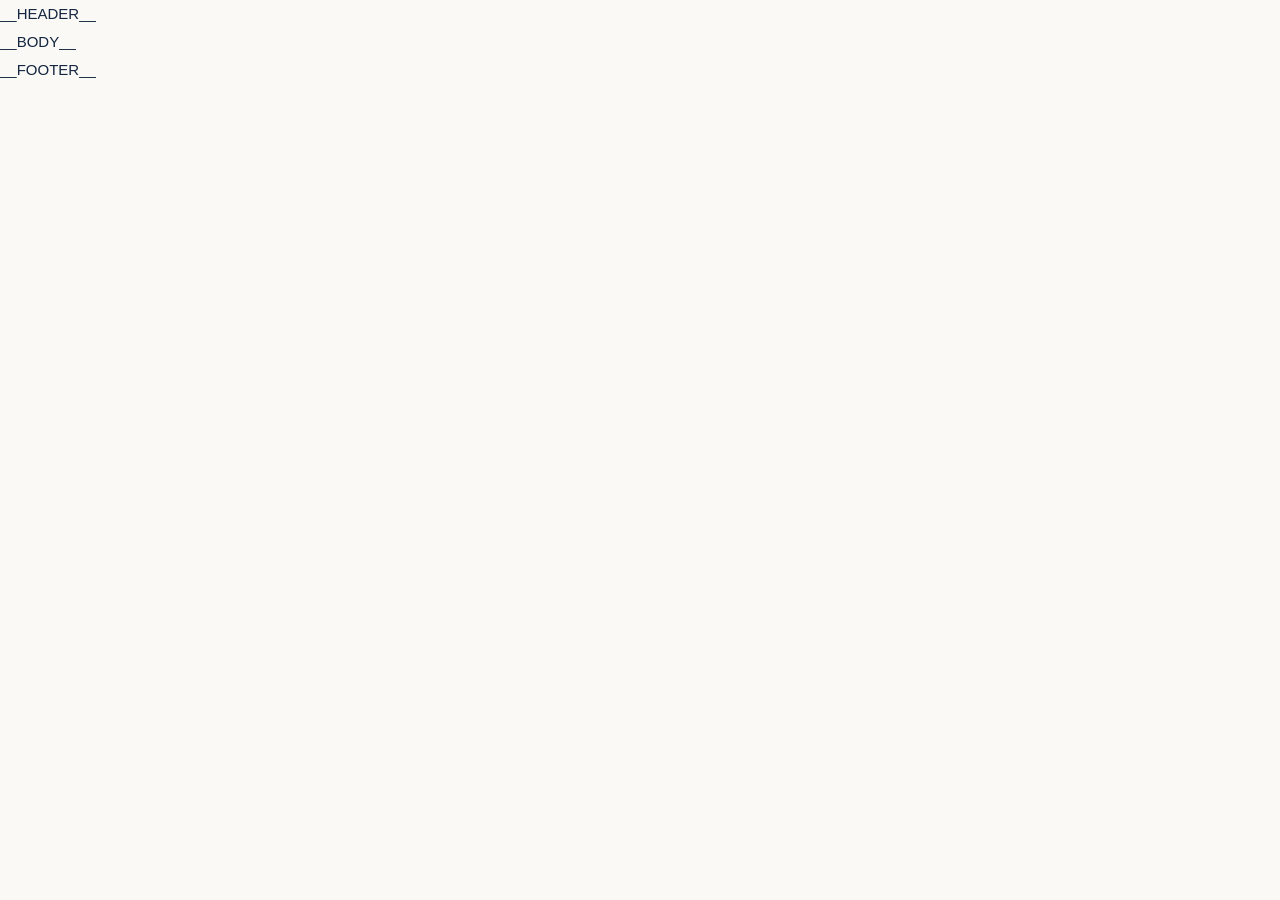
<file: index.html>
<!doctype html>
<html lang="zh-CN">
<head>
  <meta charset="utf-8">
  <meta name="viewport" content="width=device-width, initial-scale=1">
  <meta name="theme-color" content="#153d8a">
  <meta name="description" content="__DESCRIPTION__">
  <meta property="og:title" content="__TITLE__">
  <meta property="og:description" content="__DESCRIPTION__">
  <meta property="og:type" content="website">
  <meta property="og:image" content="https://whu-geosciencecafe.github.io/assets/photos/community.webp">
  <meta property="og:url" content="https://whu-geosciencecafe.github.io/__PAGE_URL__">
  <title>__TITLE__</title>
  <link rel="canonical" href="https://whu-geosciencecafe.github.io/__PAGE_URL__">
  <link rel="icon" href="assets/logo.png" type="image/png">
  <link rel="stylesheet" href="styles.css">
  <script src="script.js" defer></script>
</head>
<body>
  <a class="skip-link" href="#main">跳至正文</a>
  __HEADER__
  <main id="main">__BODY__</main>
  __FOOTER__
  <script id="site-data" type="application/json">__SITE_DATA__</script>
  <dialog id="detail-dialog" aria-labelledby="dialog-title">
    <div class="dialog-shell">
      <button class="dialog-close" type="button" aria-label="关闭详情">关闭 <span aria-hidden="true">×</span></button>
      <img id="dialog-image" src="assets/photos/community.webp" alt="" width="1200" height="800">
      <div class="dialog-content">
        <p id="dialog-category" class="eyebrow"></p>
        <h2 id="dialog-title"></h2>
        <p id="dialog-summary" class="dialog-summary"></p>
        <div id="dialog-body"></div>
        <p id="dialog-source" class="fine-print"></p>
      </div>
    </div>
  </dialog>
</body>
</html>
</file>
<file: styles.css>
@charset "UTF-8";
:root {
  --accent: #153d8a;
  --accent-dark: #092654;
  --ink: #142640;
  --muted: #69717e;
  --line: #e3e6eb;
  --soft: #eef1f5;
  --brand: #173d80;
  --font: "Segoe UI", "PingFang SC", "Microsoft YaHei", sans-serif;
}
* { box-sizing: border-box; }
html { scroll-behavior: smooth; scroll-padding-top: 30px; }
body { margin: 0; background: #faf9f5; color: var(--ink); font: 15px/1.85 var(--font); -webkit-font-smoothing: antialiased; }
body.dialog-open { overflow: hidden; }
[hidden] { display: none !important; }
a { color: inherit; text-decoration: none; }
button { font: inherit; cursor: pointer; }
img { display: block; width: 100%; height: auto; }
figure, p, h1, h2, h3 { margin: 0; }
h1, h2, h3 { line-height: 1.35; letter-spacing: -.035em; }
h1 { font-size: clamp(35px, 4.2vw, 54px); font-weight: 700; }
h2 { font-size: 30px; font-weight: 650; }
h3 { font-size: 20px; font-weight: 650; }
a, button { -webkit-tap-highlight-color: transparent; }
a:focus-visible, button:focus-visible { outline: 3px solid #2455a0; outline-offset: 5px; }
::selection { background: #dce6f8; }
.container { width: min(1120px, 86%); margin-inline: auto; }
.skip-link { position: fixed; top: -80px; left: 20px; z-index: 200; background: #faf9f5; padding: 10px 18px; }
.skip-link:focus { top: 10px; }
.eyebrow { color: var(--accent); font-size: 11px; font-weight: 650; letter-spacing: .12em; margin-bottom: 12px; }
.fine-print { color: var(--muted); font-size: 11px; line-height: 1.8; }
.button { display: inline-flex; align-items: center; justify-content: center; background: var(--accent); color: white; border: 1px solid var(--accent); border-radius: 2px; padding: 11px 23px; min-height: 46px; font-weight: 600; font-size: 14px; line-height: 1.6; transition: background .2s, border-color .2s; }
.button:hover { background: var(--accent-dark); border-color: var(--accent-dark); }
.button-small { padding: 8px 19px; min-height: 39px; }
.button-outline { background: transparent; border-color: #ffffffd9; }
.button-outline:hover { background: #ffffff24; border-color: white; }
.text-link { display: inline-flex; align-items: center; gap: 12px; color: var(--accent); font-weight: 600; font-size: 14px; margin-top: 24px; }
.text-link:hover { color: var(--accent-dark); text-decoration: underline; text-underline-offset: 5px; }
.site-header { background: #faf9f5; }
.header-inner { width: min(1120px, 86%); margin: auto; min-height: 118px; display: flex; align-items: center; justify-content: space-between; gap: 30px; }
.brand { display: flex; gap: 10px; align-items: center; font-size: 24px; font-weight: 700; color: var(--brand); letter-spacing: -.06em; white-space: nowrap; line-height: 1.1; }
.brand img { width: 48px; height: 48px; object-fit: contain; }
.brand em, .footer-brand em { font-family: Georgia, serif; font-weight: 500; }
.brand small { display: block; font-size: 9px; color: var(--muted); letter-spacing: .06em; margin-top: 9px; font-weight: 400; }
#site-nav { display: flex; align-items: center; gap: 26px; font-size: 14px; font-weight: 500; }
#site-nav > a:not(.button) { padding: 10px 0; white-space: nowrap; }
#site-nav > a:not(.button):hover, #site-nav > a[aria-current="page"] { color: var(--accent); }
.nav-toggle { display: none; }
.feature-section { display: grid; grid-template-columns: 1fr 1fr; gap: 48px; align-items: center; margin-top: 70px; margin-bottom: 70px; }
.feature-image { overflow: hidden; border-radius: 2px; background: var(--soft); }
.feature-image img { aspect-ratio: 1.18; object-fit: cover; }
.feature-image figcaption { font-size: 11px; color: var(--muted); padding: 11px 15px; background: var(--soft); }
.feature-copy h2 { margin-bottom: 20px; }
.feature-copy > p:not(.eyebrow) { font-size: 14px; color: var(--muted); margin-top: 14px; line-height: 1.95; }
.list-heading { font-size: 16px; margin: 23px 0 10px; }
.event-row { display: block; padding: 14px 0; border-bottom: 1px solid var(--line); }
.event-row h3 { font-size: 15px; line-height: 1.6; letter-spacing: -.02em; margin-bottom: 4px; }
.event-row:hover h3 { color: var(--accent); }
.event-row .event-meta { font-size: 11px; color: var(--muted); display: flex; align-items: center; gap: 10px; }
.event-tag { color: var(--accent); font-size: 10px; font-weight: 600; }
.impact-strip { display: grid; grid-template-columns: repeat(3, 1fr); gap: 20px; background: var(--soft); padding: 33px 40px 20px; border-radius: 2px; text-align: center; }
.impact-strip strong { font-size: 43px; font-weight: 650; letter-spacing: -.06em; line-height: 1.3; }
.impact-strip strong span { font-size: 25px; }
.impact-strip div > p { font-size: 12px; color: var(--muted); margin-top: 7px; }
.impact-strip > .fine-print { grid-column: 1 / -1; font-size: 10px; }
.partners-preview { text-align: center; margin-top: 85px; margin-bottom: 85px; }
.partners-preview > p:not(.eyebrow) { font-size: 14px; color: var(--muted); margin: 18px auto 0; max-width: 650px; }
.partner-wordmarks { display: flex; justify-content: center; align-items: center; gap: 45px; flex-wrap: wrap; padding: 38px 10px 15px; }
.partner-wordmarks > span { font-size: 28px; font-weight: 650; color: #273449; letter-spacing: -.06em; }
.wordmark-trae { letter-spacing: .06em !important; font-weight: 800 !important; }
.site-footer { background: #f1f1ed; margin-top: 80px; padding: 53px 0 0; }
.footer-grid { display: grid; grid-template-columns: 1.1fr .65fr 1fr; gap: 60px; }
.footer-brand { font-size: 26px; font-weight: 700; letter-spacing: -.055em; color: var(--brand); }
.footer-grid h2 { font-size: 18px; margin-bottom: 17px; letter-spacing: -.02em; }
.footer-grid p { color: var(--muted); font-size: 12px; margin-top: 12px; line-height: 2; }
.footer-navigation a, .footer-contact a { display: block; font-size: 12px; margin: 8px 0; }
.footer-grid a:hover { color: var(--accent); }
.footer-copyright { margin-top: 26px !important; }
.footer-contact .fine-print { font-size: 10px; }
.footer-bottom { border-top: 1px solid #dce0e6; padding: 20px 0; margin-top: 36px; display: flex; justify-content: space-between; font-size: 10px; color: var(--muted); }
.page-intro { margin-top: 40px; margin-bottom: 48px; max-width: 900px; text-align: center; }
.page-intro h1 { margin-bottom: 22px; }
.page-intro > p:not(.eyebrow) { color: var(--muted); font-size: 16px; line-height: 1.9; }
.archive-controls { display: flex; justify-content: space-between; align-items: center; gap: 20px; margin-bottom: 30px; }
.filters { display: flex; flex-wrap: wrap; gap: 8px; }
.filter { background: #faf9f5; color: #454e5e; border: 1px solid #d9dce2; border-radius: 2px; padding: 8px 16px; font-size: 13px; line-height: 1.6; transition: background .2s, border-color .2s; }
.filter:hover { color: var(--accent); border-color: var(--accent); }
.filter.active { color: white; background: var(--accent); border-color: var(--accent); }
.activity-grid { display: grid; grid-template-columns: repeat(3, 1fr); gap: 35px 27px; }
.activity-card { position: relative; min-width: 0; }
.activity-image { aspect-ratio: 1.45; border-radius: 2px; background: var(--soft); overflow: hidden; }
.activity-image img { width: 100%; height: 100%; object-fit: cover; transition: transform .4s; }
.activity-card:hover .activity-image img { transform: scale(1.035); }
.activity-meta { display: flex; gap: 12px; align-items: center; justify-content: space-between; font-size: 11px; color: var(--muted); margin: 16px 0 10px; }
.activity-meta span:first-child { color: var(--accent); }
.activity-card h3 { font-size: 20px; letter-spacing: -.03em; }
.activity-card > p { font-size: 13px; color: var(--muted); margin: 12px 0; }
.activity-open { display: block; width: 100%; text-align: left; color: inherit; background: none; border: 0; padding: 0; font: inherit; line-height: 1.5; letter-spacing: inherit; }
.activity-open::after { content: ""; position: absolute; inset: 0; }
.activity-open:hover { color: var(--accent); }
.archive-footnote { border-top: 1px solid var(--line); margin-top: 45px; padding-top: 22px; }
.section-block { margin-top: 75px; margin-bottom: 75px; }
.section-title { margin-bottom: 32px; }
.section-title > p:not(.eyebrow) { color: var(--muted); font-size: 14px; margin-top: 17px; }
.about-story { margin-top: 55px; }
.history-image img { aspect-ratio: 1.3; }
.timeline { display: flex; justify-content: space-between; gap: 15px; border-top: 1px solid var(--line); margin-top: 26px; padding-top: 21px; }
.timeline strong { display: block; font-size: 25px; color: var(--brand); }
.timeline span { display: block; color: var(--muted); font-size: 10px; margin-top: 5px; }
.fields-grid { display: grid; grid-template-columns: repeat(3, 1fr); gap: 22px; }
.fields-grid article { border-top: 2px solid var(--line); padding: 23px 4px; }
.fields-grid article > span { color: var(--accent); font-size: 13px; }
.fields-grid h3 { font-size: 19px; margin: 13px 0 12px; }
.fields-grid p { color: var(--muted); font-size: 13px; }
.quote-banner { padding: 40px; text-align: center; background: var(--soft); border-left: 3px solid var(--accent); border-radius: 4px; }
.quote-banner > p { font-size: 24px; font-weight: 500; }
.quote-banner > span { display: block; font-size: 11px; color: var(--muted); margin-top: 18px; }
.gallery-grid { display: grid; grid-template-columns: repeat(3, 1fr); gap: 27px; }
.gallery-card { position: relative; min-width: 0; }
.gallery-card button { display: block; width: 100%; border: 0; padding: 0; background: transparent; color: var(--ink); text-align: left; }
.gallery-card .gallery-image { overflow: hidden; border-radius: 2px; display: block; background: var(--soft); }
.gallery-card img { aspect-ratio: 1.25; object-fit: cover; transition: transform .4s; }
.gallery-card button:hover img { transform: scale(1.04); }
.gallery-caption { display: block; margin-top: 13px; font-size: 14px; font-weight: 600; line-height: 1.7; }
.gallery-category { display: block; margin-top: 5px; color: var(--muted); font-size: 11px; }
.resource-grid, .alumni-grid { display: grid; grid-template-columns: repeat(3, 1fr); gap: 27px; }
.resource-grid article { background: var(--soft); padding: 28px; border-radius: 2px; }
.resource-label { color: var(--accent); font-size: 12px; }
.resource-grid h3 { margin: 16px 0; }
.resource-grid p { color: var(--muted); font-size: 13px; }
.resource-grid .text-link { font-size: 12px; }
.alumni-grid article { border-top: 2px solid var(--line); padding: 25px 0; }
.alumni-grid article > span { font-size: 11px; color: var(--accent); }
.alumni-grid h3 { font-size: 25px; margin: 12px 0 5px; }
.alumni-grid p { font-size: 12px; color: var(--muted); }
.alumni-grid strong { display: block; font-size: 14px; margin-top: 20px; font-weight: 600; }
.contact-banner { text-align: center; padding: 38px 25px; background: var(--soft); border-radius: 2px; }
.contact-banner p { color: var(--muted); margin: 18px 0 25px; font-size: 14px; }
.partner-detail-grid { display: grid; grid-template-columns: repeat(2, 1fr); gap: 30px 45px; }
.partner-detail-grid article { border-bottom: 1px solid var(--line); padding: 15px 0 35px; }
.partner-name { display: block; font-size: 37px; line-height: 1.3; font-weight: 650; letter-spacing: -.05em; margin-bottom: 24px; color: #29354a; }
.partner-detail-grid h2 { font-size: 22px; margin-bottom: 14px; }
.partner-detail-grid article > p:not(.eyebrow) { color: var(--muted); font-size: 14px; }
.partner-detail-grid .eyebrow { font-size: 10px; }
dialog { padding: 0; border: 0; border-radius: 8px; width: min(790px, calc(100% - 30px)); max-height: 90dvh; color: var(--ink); background: #faf9f5; box-shadow: 0 20px 100px #0005; }
dialog::backdrop { background: #0b1426c9; backdrop-filter: blur(4px); }
.dialog-shell { position: relative; }
.dialog-close { position: sticky; top: 14px; float: right; z-index: 2; display: flex; align-items: center; gap: 15px; margin: 14px 14px -55px 0; padding: 3px 13px; border: 1px solid var(--line); border-radius: 2px; font-size: 12px; background: #faf9f5; color: var(--ink); }
.dialog-close span { font-size: 25px; }
.dialog-shell > img { max-height: 380px; object-fit: cover; }
.dialog-content { padding: 28px 35px 35px; }
.dialog-content h2 { font-size: 29px; }
.dialog-summary { color: #3f4e67; font-size: 17px; margin: 20px 0; }
#dialog-body p { font-size: 14px; color: var(--muted); margin: 15px 0; }
#dialog-body ul { font-size: 14px; color: var(--muted); padding-left: 20px; }
#dialog-source { border-top: 1px solid var(--line); margin-top: 25px; padding-top: 20px; }
.photo-dialog .dialog-shell > img { object-fit: contain; max-height: 66dvh; background: #111827; }
.photo-dialog .dialog-content { padding-top: 22px; }
.photo-dialog .dialog-content h2 { font-size: 23px; }
.photo-dialog .dialog-summary { margin: 12px 0; font-size: 14px; }
@media (max-width: 1050px) {
  .container, .header-inner { width: 90%; }
  .header-inner { gap: 20px; min-height: 105px; }
  .brand { font-size: 22px; }
  #site-nav { gap: 18px; font-size: 13px; }
  .feature-section { gap: 35px; }
  .feature-copy h2 { font-size: 27px; }
  .activity-card h3 { font-size: 18px; }
  .footer-grid { gap: 35px; }
  .partner-wordmarks { gap: 30px; }
}
@media (max-width: 820px) {
  .header-inner { min-height: 92px; flex-wrap: wrap; gap: 0; position: relative; }
  .brand { font-size: 22px; }
  .brand img { width: 43px; height: 43px; }
  .nav-toggle { display: flex; align-items: center; gap: 13px; background: transparent; color: var(--ink); border: 1px solid var(--line); border-radius: 2px; padding: 7px 11px; font-size: 12px; }
  #site-nav { display: none; width: 100%; flex-direction: column; align-items: stretch; gap: 0; padding: 12px 0 25px; font-size: 14px; }
  #site-nav.is-open { display: flex; }
  #site-nav > a:not(.button) { padding: 12px 0; }
  #site-nav > .button { align-self: flex-start; margin-top: 10px; }
  .feature-section { gap: 28px; margin-block: 55px; }
  .feature-image img { aspect-ratio: 1; }
  .feature-copy h2 { font-size: 25px; }
  .feature-copy > p:not(.eyebrow) { font-size: 13px; }
  .activity-grid, .gallery-grid { grid-template-columns: repeat(2, 1fr); }
  .resource-grid { grid-template-columns: 1fr; gap: 20px; }
  .resource-grid article { padding: 25px; }
  .fields-grid { grid-template-columns: repeat(2, 1fr); }
  .footer-grid { grid-template-columns: 1fr 1fr; }
  .footer-contact { grid-column: 1 / -1; }
  .footer-contact > p br { display: none; }
  .partner-wordmarks > span { font-size: 25px; }
}
@media (max-width: 600px) {
  body { font-size: 14px; }
  h2 { font-size: 26px; }
  .container, .header-inner { width: 90%; }
  .header-inner { min-height: 85px; }
  .brand { gap: 8px; font-size: 21px; }
  .brand small { font-size: 8px; letter-spacing: 0; margin-top: 7px; }
  .brand img { width: 40px; height: 40px; }
  .feature-section { grid-template-columns: 1fr; gap: 27px; margin-block: 45px; }
  .feature-image img { aspect-ratio: 1.4; }
  .feature-copy h2 { font-size: 26px; margin-bottom: 17px; }
  .feature-copy > p:not(.eyebrow) { font-size: 13px; }
  .feature-reverse .feature-image { grid-row: 1; }
  .eyebrow { font-size: 10px; }
  .event-row { padding-block: 13px; }
  .event-row h3 { font-size: 14px; }
  .text-link { font-size: 13px; }
  .impact-strip { padding: 25px 14px 16px; gap: 17px 7px; }
  .impact-strip strong { font-size: 33px; }
  .impact-strip strong span { font-size: 20px; }
  .impact-strip div > p { font-size: 10px; line-height: 1.8; margin-top: 8px; }
  .impact-strip > .fine-print { font-size: 9px; }
  .partners-preview { margin-block: 55px; }
  .partners-preview > p:not(.eyebrow) { font-size: 13px; }
  .partner-wordmarks { gap: 22px 28px; padding-top: 30px; }
  .partner-wordmarks > span { font-size: 24px; }
  .site-footer { margin-top: 55px; padding-top: 35px; }
  .footer-grid { grid-template-columns: 1fr 1fr; gap: 28px 20px; }
  .footer-brand { font-size: 22px; }
  .footer-grid h2 { font-size: 16px; }
  .footer-grid p, .footer-grid a:not(.footer-brand) { font-size: 11px; }
  .footer-bottom { flex-direction: column; gap: 9px; font-size: 9px; padding-block: 20px; margin-top: 25px; }
  .page-intro { margin-top: 25px; margin-bottom: 35px; }
  .page-intro h1 { font-size: 33px; line-height: 1.4; margin-bottom: 18px; }
  .page-intro > p:not(.eyebrow) { font-size: 13px; }
  .page-intro br { display: none; }
  .archive-controls { display: block; margin-bottom: 24px; }
  .filters { gap: 7px; }
  .filter { padding: 7px 12px; font-size: 12px; }
  .archive-controls > p { margin-top: 14px; }
  .activity-grid { grid-template-columns: 1fr; gap: 33px; }
  .activity-image { aspect-ratio: 1.6; }
  .activity-card h3 { font-size: 21px; }
  .activity-card > p { font-size: 13px; }
  .archive-footnote { margin-top: 35px; font-size: 10px; }
  .section-block { margin-block: 50px; }
  .section-title > p:not(.eyebrow) { font-size: 13px; }
  .fields-grid { gap: 15px; }
  .fields-grid article { padding-block: 19px; }
  .fields-grid h3 { font-size: 17px; line-height: 1.5; }
  .fields-grid p { font-size: 12px; }
  .timeline { gap: 10px; }
  .timeline strong { font-size: 23px; }
  .timeline span { font-size: 9px; }
  .quote-banner { padding: 29px 22px; }
  .quote-banner > p { font-size: 21px; }
  .quote-banner > span { font-size: 10px; }
  .gallery-grid { gap: 24px 15px; }
  .gallery-card img { aspect-ratio: 1; }
  .gallery-caption { font-size: 12px; margin-top: 10px; }
  .gallery-category { font-size: 10px; }
  .alumni-grid { grid-template-columns: 1fr; gap: 10px; }
  .alumni-grid article { padding: 22px 0; }
  .alumni-grid strong { margin-top: 12px; }
  .partner-detail-grid { grid-template-columns: 1fr; gap: 20px; }
  .partner-name { font-size: 33px; }
  .partner-detail-grid article > p:not(.eyebrow) { font-size: 13px; }
  .contact-banner { padding: 30px 23px; }
  .contact-banner h2 { font-size: 24px; }
  .contact-banner p { font-size: 13px; }
  .dialog-content { padding: 25px 23px; }
  .dialog-content h2 { font-size: 25px; }
  .dialog-summary { font-size: 16px; }
  .dialog-shell > img { max-height: 280px; }
}
@media (max-width: 360px) {
  .brand { font-size: 18px; }
  .brand img { width: 35px; height: 35px; }
  .nav-toggle { padding: 6px 9px; gap: 8px; font-size: 11px; }
  .impact-strip strong { font-size: 28px; }
  .impact-strip strong span { font-size: 17px; }
  .partner-wordmarks { gap: 17px 20px; }
}
@media (prefers-reduced-motion: reduce) {
  html { scroll-behavior: auto; }
  *, *::before, *::after { transition: none !important; animation: none !important; }
}

/* The homepage keeps the original blue and warm-white editorial identity. */
.serif { font-family: "Noto Serif SC", "Songti SC", "STSong", "SimSun", serif; font-weight: 500; }
.site-header { background: rgba(250,249,245,.97); border-bottom: 1px solid var(--line); }
.header-inner { width: min(1440px, 91%); min-height: 98px; }
.brand { color: var(--accent); }
#site-nav { gap: 29px; font-size: 13px; }
#site-nav > .button { color: var(--accent); border-color: #c6cdd9; background: transparent; border-radius: 0; font-weight: 500; }
#site-nav > .button:hover { color: white; background: var(--accent); border-color: var(--accent); }
.editorial-button { border-radius: 0; justify-content: space-between; gap: 35px; padding: 15px 23px; min-height: 54px; }
.editorial-button span { font-size: 23px; line-height: 1; }
.editorial-hero { max-width: 1600px; margin: auto; padding: 43px 4.5% 0; display: grid; grid-template-columns: 43% 57%; align-items: stretch; }
.editorial-hero-copy { padding: 19px 4% 28px 3.3%; }
.editorial-hero .eyebrow { display: flex; align-items: center; gap: 10px; color: var(--accent); font-size: 9px; letter-spacing: .12em; }
.tiny-line { display: inline-block; width: 23px; height: 1px; background: var(--accent); }
.editorial-hero h1 { font-size: clamp(53px,5.9vw,88px); font-weight: 650; line-height: 1.2; letter-spacing: -.06em; margin: 28px 0 20px; color: var(--accent); }
.hero-motto { font-size: 24px; font-weight: 500; line-height: 1.6; letter-spacing: .06em; }
.hero-intro { margin: 19px 0 25px; color: var(--muted); font-size: 13px; }
.hero-story-link { display: block; font-size: 11px; color: var(--muted); margin-top: 23px; }
.hero-story-link span { margin-left: 13px; }
.hero-photo { position: relative; min-height: 610px; background: #d5dfef; overflow: hidden; }
.hero-photo > img { height: 100%; object-fit: cover; object-position: 50% 50%; }
.hero-photo::after { content: ""; position: absolute; inset: 55% 0 0; background: linear-gradient(transparent,rgba(3,21,48,.72)); pointer-events: none; }
.hero-photo figcaption { position: absolute; bottom: 27px; left: 29px; right: 29px; color: white; z-index: 1; display: flex; justify-content: space-between; font-size: 11px; }
.hero-photo figcaption span:first-child { letter-spacing: .2em; }
.photo-stamp { position: absolute; right: 23px; top: 25px; background: #faf9f5; color: var(--accent); padding: 18px 20px; transform: rotate(5deg); font-size: 15px; line-height: 1.6; letter-spacing: .14em; box-shadow: 0 3px 12px #0001; }
.photo-stamp i { font-family: Georgia,serif; font-size: 14px; letter-spacing: 0; }
.hero-foot { grid-column: 1 / -1; display: flex; justify-content: space-between; padding: 22px 1.4%; color: var(--muted); font-size: 10px; letter-spacing: .12em; }
.hero-foot a { display: flex; align-items: center; gap: 28px; }
.hero-foot a:hover { color: var(--accent); }
.editorial-impact { max-width: 1440px; margin: auto; padding: 52px 6.2% 37px; display: grid; grid-template-columns: 1.05fr 1fr .85fr 1.1fr; border-top: 1px solid var(--line); gap: 25px; align-items: center; }
.impact-intro .eyebrow { color: var(--accent); font-size: 9px; line-height: 1.7; margin: 0; }
.impact-intro > p:last-child { font-size: 14px; margin-top: 13px; }
.impact-stat { border-left: 1px solid var(--line); padding-left: 30px; }
.impact-stat strong { color: var(--accent); font: 500 55px/1.2 Georgia,serif; letter-spacing: -.05em; white-space: nowrap; }
.impact-stat strong span { font-size: 30px; letter-spacing: -.04em; }
.impact-stat p { font-size: 11px; margin-top: 10px; }
.impact-source { grid-column: 1 / -1; text-align: right; font-size: 9px; color: var(--muted); }
.editorial-section { max-width: 1440px; padding: 85px 6.2%; margin: auto; }
.section-kicker { display: flex; justify-content: space-between; color: var(--accent); font-size: 10px; letter-spacing: .15em; font-weight: 650; padding-bottom: 25px; border-bottom: 1px solid var(--line); margin-bottom: 44px; gap: 20px; }
.section-kicker span:last-child { font-weight: 400; letter-spacing: .1em; }
.editorial-section h2 { font-size: clamp(32px,3.45vw,52px); font-weight: 650; line-height: 1.3; letter-spacing: -.04em; }
.editorial-section .text-link { font-size: 12px; border-bottom: 1px solid currentColor; padding-bottom: 6px; margin-top: 22px; gap: 25px; }
.editorial-section .text-link:hover { text-decoration: none; }
.editorial-story-grid { display: grid; grid-template-columns: 1fr 1.05fr; gap: 11%; }
.editorial-story-grid h2 { margin-bottom: 26px; }
.editorial-story-grid p { color: var(--muted); font-size: 13px; line-height: 2; margin-bottom: 17px; }
.editorial-story-grid .story-lead { color: var(--accent); font-size: 18px; margin-bottom: 18px; }
.history-print { padding: 15px; background: #edece6; transform: rotate(1.4deg); }
.history-print img { aspect-ratio: 1.55; object-fit: cover; filter: saturate(.8); }
.history-print figcaption { padding-top: 12px; color: #5b626f; font-size: 10px; letter-spacing: .06em; }
.story-timeline { display: flex; justify-content: space-between; align-items: flex-start; margin-top: 45px; gap: 15px; }
.story-timeline b { font: 400 28px/1.3 Georgia,serif; color: var(--accent); }
.story-timeline div > span { display: block; color: var(--muted); font-size: 11px; line-height: 1.7; margin-top: 8px; }
.timeline-rule { height: 1px; background: #c9cfda; flex: 1; margin-top: 20px; }
.home-activities { background: #eef1f5; }
.editorial-section-heading { display: flex; justify-content: space-between; align-items: flex-end; gap: 40px; margin-bottom: 36px; }
.editorial-section-heading p { color: var(--muted); font-size: 13px; margin-top: 17px; }
.editorial-section-heading > .text-link { margin: 0 0 6px; white-space: nowrap; }
.home-activity-grid .activity-image { border-radius: 0; }
.home-activity-grid .activity-card h3 { font-size: 21px; }
.home-activity-grid .activity-meta span:first-child { color: var(--accent); }
.archive-entry { display: flex; justify-content: space-between; align-items: center; margin-top: 36px; border-top: 1px solid #cfd6e2; padding-top: 22px; font-size: 12px; }
.archive-entry p { color: var(--muted); }
.archive-entry a { color: var(--accent); font-weight: 600; }
.archive-entry a span { margin-left: 18px; }
.editorial-fields-layout { display: grid; grid-template-columns: 1fr 1.1fr; gap: 11%; }
.editorial-fields-layout > div:first-child > p { font-size: 13px; color: var(--muted); max-width: 340px; margin-top: 26px; }
.field-caption { display: block; font-size: 9px; letter-spacing: .18em; color: var(--accent); margin-top: 40px; }
.editorial-field-list article { display: flex; gap: 25px; padding: 22px 0; border-bottom: 1px solid var(--line); }
.editorial-field-list article:first-child { padding-top: 0; }
.editorial-field-list article > span { font: 400 20px Georgia,serif; color: var(--accent); }
.editorial-field-list h3 { font-size: 17px; letter-spacing: 0; }
.editorial-field-list p { font-size: 12px; color: var(--muted); margin-top: 7px; }
.editorial-world { color: white; background: #092654; }
.editorial-world .section-kicker { color: #c2d1ed; border-color: #ffffff30; }
.editorial-world .editorial-section-heading > p { color: #c3cfe3; line-height: 2; }
.world-photos { position: relative; }
.world-photos > div { display: grid; grid-template-columns: 1fr 1fr; gap: 12px; }
.world-photos img { aspect-ratio: 1.5; object-fit: cover; height: 100%; }
.world-photos figcaption { position: absolute; bottom: 15px; left: 20px; color: white; background: #092654cf; font-size: 10px; padding: 4px 10px; }
.editorial-world-details { display: grid; grid-template-columns: 1.2fr 1fr; gap: 9%; padding-top: 35px; }
.world-stats { display: flex; justify-content: space-between; gap: 25px; }
.world-stats strong { display: block; font: 400 55px/1.3 Georgia,serif; }
.world-stats span { display: block; color: #c3cfe3; font-size: 11px; margin-top: 8px; }
.world-copy h3 { font-size: 19px; margin-bottom: 12px; }
.world-copy p { font-size: 12px; color: #c3cfe3; line-height: 2; }
.world-copy .text-link { color: white; }
.world-copy .world-source { color: #a7b9d6; font-size: 9px; margin-top: 15px; }
.editorial-community-grid { display: grid; grid-template-columns: 1.3fr 1fr; gap: 38px; }
.community-main { position: relative; }
.community-main img { height: 100%; aspect-ratio: 1.22; object-fit: cover; }
.community-main::after { content: ""; position: absolute; inset: 60% 0 0; background: linear-gradient(transparent,#03152bcf); }
.community-main figcaption { position: absolute; bottom: 25px; left: 27px; color: white; z-index: 1; }
.community-main figcaption > span { font-size: 19px; }
.community-main small { display: block; font-size: 10px; margin-top: 8px; color: #d8e1ef; }
.community-side figure img { aspect-ratio: 1.65; object-fit: cover; }
.community-side figcaption { font-size: 19px; color: var(--accent); margin: 22px 0 12px; }
.community-side > p { font-size: 13px; color: var(--muted); line-height: 2; }
.community-side strong { color: var(--accent); font-weight: 500; }
.editorial-join { border-top: 1px solid var(--line); background: #eceee7; padding: 76px max(6.2%,calc((100% - 1262px)/2)); display: flex; justify-content: space-between; gap: 50px; align-items: center; }
.editorial-join .eyebrow { color: var(--accent); font-size: 9px; }
.editorial-join h2 { color: var(--accent); font-size: clamp(35px,4.3vw,61px); margin: 20px 0; font-weight: 650; line-height: 1.3; }
.join-content > p:not(.eyebrow) { color: #5c6871; font-size: 13px; line-height: 2; }
.join-actions { display: flex; align-items: center; gap: 25px; margin-top: 28px; }
.join-actions .text-link { font-size: 12px; margin: 0; border-bottom: 1px solid currentColor; padding-bottom: 5px; gap: 20px; }
.join-content > .fine-print { font-size: 10px !important; margin-top: 16px; }
.join-mark { width: 240px; text-align: center; transform: rotate(5deg); margin-right: 3%; }
.join-mark img { width: 170px; margin: 0 auto 25px; mix-blend-mode: multiply; }
.join-mark > span { color: var(--accent); font-size: 16px; letter-spacing: .13em; line-height: 1.6; }
.editorial-join + * { margin-top: 0; }
body:has(.editorial-hero) .site-footer { margin-top: 0; }
.resource-grid article { background: transparent; border-top: 2px solid #d8dfea; border-radius: 0; padding-inline: 0; }
.page-intro h1 { color: var(--accent); font-weight: 650; }
.partner-wordmarks > span, .partner-name { color: var(--accent); }
@media (min-width: 1500px) {
  .hero-photo { min-height: 700px; }
  .editorial-hero-copy { padding-top: 50px; }
}
@media (max-width: 1050px) {
  .header-inner { width: 92%; }
  #site-nav { gap: 18px; font-size: 12px; }
  .editorial-hero { padding-top: 25px; grid-template-columns: 45% 55%; }
  .editorial-hero-copy { padding-left: 0; }
  .hero-photo { min-height: 570px; }
  .hero-photo figcaption { display: block; }
  .hero-photo figcaption > span { display: block; }
  .hero-motto { font-size: 21px; }
  .editorial-hero .eyebrow { font-size: 8px; letter-spacing: .04em; }
  .editorial-hero h1 { font-size: 65px; }
  .editorial-section { padding: 75px 5%; }
  .editorial-story-grid, .editorial-fields-layout { gap: 7%; }
  .editorial-impact { padding-inline: 5%; gap: 15px; }
  .impact-stat { padding-left: 20px; }
  .impact-stat strong { font-size: 45px; }
  .impact-stat strong span { font-size: 25px; }
  .impact-intro > p:last-child { font-size: 12px; }
  .impact-stat p { font-size: 10px; }
  .editorial-community-grid { gap: 25px; }
  .editorial-join { padding-inline: 5%; }
  .join-actions { flex-direction: column; align-items: flex-start; gap: 15px; }
  .join-mark { width: 200px; margin: 0; }
  .join-mark img { width: 145px; }
}
@media (max-width: 820px) {
  .header-inner { min-height: 85px; }
  #site-nav { gap: 0; font-size: 14px; }
  #site-nav > .button { align-self: stretch; }
}
@media (max-width: 760px) {
  .editorial-hero { padding: 25px 5% 0; grid-template-columns: 1fr; }
  .editorial-hero-copy { padding: 4px 0 30px; }
  .editorial-hero .eyebrow { font-size: 8px; letter-spacing: .1em; }
  .editorial-hero h1 { font-size: clamp(58px,11.5vw,78px); line-height: 1.15; margin: 24px 0 20px; }
  .hero-motto { font-size: 21px; }
  .hero-intro { margin: 16px 0 21px; }
  .hero-photo { min-height: 0; aspect-ratio: 1.13; }
  .hero-photo > img { position: absolute; inset: 0; }
  .hero-photo figcaption { left: 18px; bottom: 18px; font-size: 9px; }
  .hero-photo figcaption > span { display: inline; }
  .hero-photo figcaption > span + span { margin-left: 20px; }
  .photo-stamp { font-size: 12px; padding: 11px 15px; top: 18px; right: 18px; }
  .photo-stamp i { font-size: 12px; }
  .hero-story-link { margin-top: 17px; }
  .hero-foot { padding: 19px 0; font-size: 9px; }
  .editorial-impact { grid-template-columns: repeat(3,1fr); padding: 30px 5%; gap: 20px 10px; }
  .impact-intro { grid-column: 1 / -1; display: flex; justify-content: space-between; align-items: center; }
  .impact-intro .eyebrow { font-size: 8px; }
  .impact-intro > p:last-child { margin: 0; font-size: 12px; }
  .impact-stat { padding-left: 12px; }
  .impact-stat strong { font-size: 36px; }
  .impact-stat strong span { font-size: 20px; }
  .impact-stat p { font-size: 9px; line-height: 1.8; max-width: 95px; }
  .impact-source { font-size: 8px; }
  .editorial-section { padding: 58px 5%; }
  .section-kicker { font-size: 8px; letter-spacing: .13em; margin-bottom: 30px; padding-bottom: 17px; gap: 15px; }
  .section-kicker span:last-child { letter-spacing: 0; font-size: 9px; }
  .editorial-section h2 { font-size: 34px; }
  .editorial-story-grid { grid-template-columns: 1fr; gap: 35px; }
  .editorial-story-grid h2 { margin-bottom: 20px; }
  .editorial-story-grid .story-lead { font-size: 17px; }
  .story-visual { padding-inline: 6px; }
  .story-timeline { margin-top: 30px; }
  .story-timeline b { font-size: 26px; }
  .story-timeline div > span { font-size: 10px; }
  .editorial-section-heading { display: block; margin-bottom: 25px; }
  .editorial-section-heading p { font-size: 12px; }
  .editorial-section-heading > .text-link { margin-top: 18px; }
  .home-activity-grid { grid-template-columns: 1fr; gap: 30px; }
  .home-activity-grid .activity-image { aspect-ratio: 1.6; }
  .home-activity-grid .activity-card h3 { font-size: 21px; }
  .archive-entry { display: block; font-size: 11px; }
  .archive-entry a { display: inline-block; margin-top: 8px; }
  .editorial-fields-layout { grid-template-columns: 1fr; gap: 30px; }
  .editorial-fields-layout > div:first-child > p { max-width: 100%; margin-top: 20px; }
  .field-caption { margin-top: 22px; font-size: 8px; }
  .editorial-field-list article { gap: 23px; padding: 20px 0; }
  .editorial-field-list h3 { font-size: 16px; }
  .editorial-field-list p { font-size: 11px; }
  .world-photos > div { grid-template-columns: 1fr; }
  .world-photos img + img { display: none; }
  .world-photos figcaption { left: 10px; bottom: 10px; font-size: 8px; }
  .editorial-world-details { grid-template-columns: 1fr; gap: 30px; padding-top: 28px; }
  .world-stats { justify-content: flex-start; gap: 0; }
  .world-stats > p { width: 33.333%; }
  .world-stats strong { font-size: 44px; }
  .world-stats span { font-size: 10px; margin-top: 5px; }
  .world-copy h3 { font-size: 18px; }
  .editorial-community-grid { grid-template-columns: 1fr; gap: 27px; }
  .community-main img { aspect-ratio: 1.3; }
  .community-main figcaption { left: 20px; bottom: 20px; }
  .community-main figcaption > span { font-size: 18px; }
  .community-side figure img { aspect-ratio: 1.7; }
  .community-side figcaption { font-size: 18px; margin-top: 18px; }
  .community-side > p { font-size: 12px; }
  .editorial-join { padding: 51px 5%; display: block; }
  .editorial-join h2 { font-size: 39px; }
  .editorial-join .eyebrow { font-size: 8px; letter-spacing: .11em; }
  .join-content > p:not(.eyebrow) { font-size: 12px; }
  .join-mark { display: none; }
  .join-actions .button { font-size: 12px; gap: 30px; }
  .join-content > .fine-print { font-size: 9px !important; }
}
@media (max-width: 360px) {
  .editorial-hero h1 { font-size: 55px; }
  .impact-stat strong { font-size: 31px; }
  .impact-stat strong span { font-size: 17px; }
  .hero-photo figcaption > span + span { display: block; margin: 0; }
  .editorial-join h2 { font-size: 35px; }
}

/* Campus map shares the footer across all six pages. */
.footer-grid { grid-template-columns: .95fr .6fr 1fr 1.45fr; gap: 28px; }
.footer-map { min-width: 0; }
.footer-map-heading { display: flex; justify-content: space-between; align-items: baseline; gap: 12px; margin-bottom: 17px; }
.footer-map-heading h2 { margin: 0; white-space: nowrap; }
.footer-map-heading > a { color: var(--accent); font-size: 10px; white-space: nowrap; }
.footer-map iframe { display: block; width: 100%; height: 230px; border: 1px solid #d3dbe7; background: #e8edf2; }
.footer-map > .fine-print { font-size: 10px; margin-top: 9px; }
@media (max-width: 1050px) {
  .footer-grid { grid-template-columns: 1.1fr .65fr 1fr; gap: 32px; }
  .footer-map { grid-column: 1 / -1; }
  .footer-map-heading { margin-bottom: 14px; }
  .footer-map iframe { height: 250px; }
}
@media (max-width: 820px) {
  .footer-grid { grid-template-columns: 1fr 1fr; }
}
@media (max-width: 600px) {
  .footer-grid { gap: 28px 20px; }
  .footer-map iframe { height: 230px; }
}

/* Keep the cover photograph in the first portrait viewport. */
@media (max-width: 760px) {
  .editorial-hero { padding-top: 20px; }
  .editorial-hero-copy { display: contents; }
  .editorial-hero-copy > .eyebrow { grid-row: 1; margin: 0; }
  .editorial-hero h1 { grid-row: 2; font-size: clamp(45px,12vw,64px); margin: 14px 0 20px; line-height: 1.12; }
  .hero-photo { grid-row: 3; width: 100%; aspect-ratio: 3 / 2; min-height: 0; }
  .hero-photo > img { width: 100%; height: 100%; object-fit: cover; object-position: center; }
  .hero-photo figcaption { left: 14px; right: 14px; bottom: 12px; font-size: 8px; }
  .hero-photo figcaption > span + span { margin-left: 12px; }
  .photo-stamp { top: 12px; right: 12px; padding: 8px 11px; font-size: 10px; }
  .photo-stamp i { font-size: 10px; }
  .hero-motto { grid-row: 4; font-size: 18px; line-height: 1.65; margin-top: 20px; }
  .hero-intro { grid-row: 5; font-size: 12px; margin: 12px 0 20px; }
  .editorial-hero-copy > .editorial-button { grid-row: 6; justify-self: start; min-height: 48px; padding: 12px 20px; font-size: 13px; }
  .hero-story-link { grid-row: 7; margin-top: 17px; }
  .hero-foot { grid-row: 8; padding-top: 23px; }
}
@media (max-width: 360px) {
  .editorial-hero h1 { font-size: 43px; }
  .hero-photo figcaption > span + span { display: none; }
}
</file>
